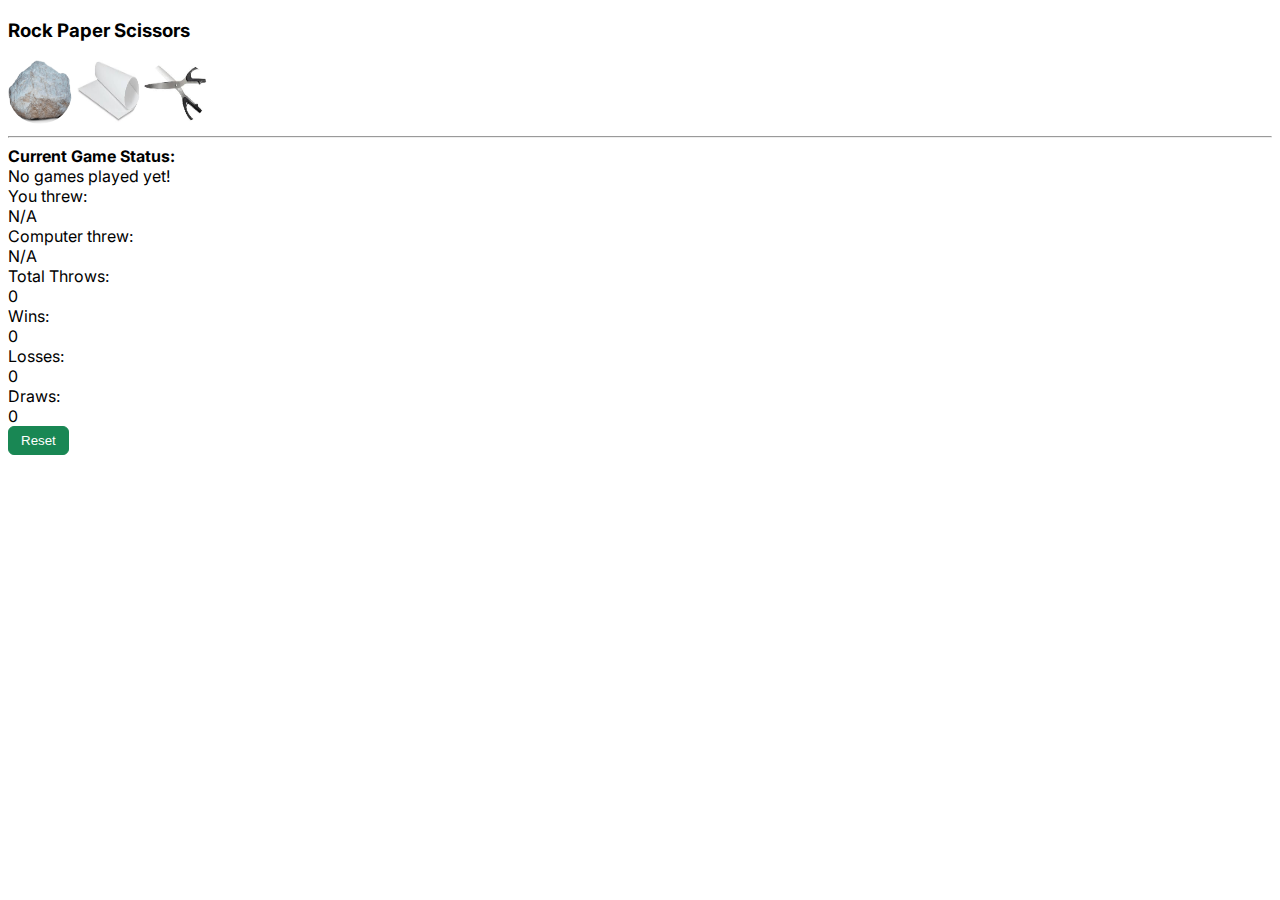
<file: rps/index.html>
<!DOCTYPE html>
<html lang="en">
<head>
    <meta charset="UTF-8">
    <meta name="viewport" content="width=device-width, initial-scale=1.0">
    <title>RPS</title>
    <meta name="description" content="RPS" />
    <link href="https://cdn.jsdelivr.net/npm/bootstrap@5.2.3/dist/css/bootstrap.min.css" rel="stylesheet" integrity="sha384-rbsA2VBKQhggwzxH7pPCaAqO46MgnOM80zW1RWuH61DGLwZJEdK2Kadq2F9CUG65" crossorigin="anonymous">
    <link href="https://fonts.googleapis.com/css2?family=Inter:wght@100;200;300;400;500;600;700;800;900&display=swap" rel="stylesheet">
    <link rel="stylesheet" href="./assets/src/style.css">
</head>
<body>
    <div class="container py-5">
        <div class="row justify-content-center">
            <div class="col-md-8 col-lg-6">
                <div class="panel-heading text-center">
                    <h3>
                        Rock Paper Scissors
                    </h3>
                </div>

                <div class="card">
                    <div class="card-body text-center">
                        <img 
                            role="button"
                            class="img-fluid border p-2 transition img-size"
                            alt="rock"
                            src="assets/images/rock.jpg" 
                            onclick="playerChoose('ROCK')">

                        <img 
                            role="button"
                            class="img-fluid border p-2 mx-3 transition img-size"
                            alt="photo" 
                            src="assets/images/paper.jpg" 
                            onclick="playerChoose('PAPER')">

                        <img 
                            role="button"
                            class="img-fluid border p-2 transition img-size" 
                            alt="photo" 
                            src="assets/images/scissors.jpg" 
                            onclick="playerChoose('SCISSORS')">
                        <hr>

                        <div class="mb-2">
                            <b>Current Game Status:</b> <br>

                            <span id="result" class="resultColor" emoji="emoji">No games played yet!</span>
                        </div>
                        <div class="mb-2">
                            You threw: <br> 

                            <span id="playerChoice">N/A</span>
                        </div>
                        <div class="mb-2">
                            Computer threw: <br>

                            <span id="computerChoice">N/A</span>
                        </div>
                        <div class="mb-2">
                            Total Throws: <br>

                            <span id="throwCount">0</span>
                        </div>

                        <div class="d-flex flex-wrap justify-content-center mb-2 gap-4">
                            <div class="mb-2">
                                Wins: <br>

                                <span id="wins">0</span>
                            </div>
                            <div class="mb-2">
                                Losses: <br>

                                <span id="losses">0</span>
                            </div>
                            <div class="mb-2">
                                Draws: <br>

                                <span id="draws">0</span>
                            </div>
                        </div>

                        <button class="reset-game" onclick="resetScore()">
                            Reset
                        </button>
                    </div>
                </div>
            </div>
        </div>
    </div>

    <script src="./assets/src/script.js"></script>
</body>
</html>
</file>
<file: rps/assets/src/style.css>
body, 
html {
    font-family: 'Inter';
}

.reset-game {
    border: 1px solid #198754;
    padding: 6px 12px;
    border-radius: 0.375rem;
    cursor: pointer;
    background-color: #198754;
    color: #ffffff;
    transition: background-color 0.2s ease-in-out, color 0.2s ease-in-out;

    &:hover {
        background-color: #ffffff;
        color: #198754;
    }
}

@keyframes dance {
    from {
        transform: rotateX(0deg);
    } to {
        transform: rotateX(360deg);
    }
}

.dance-animation {
    animation: dance 1s;
}

.transition {
    border-radius: 50%;
    transition: all 0.6s ease;
}

.transition:hover {
    background: #dee2e6;
}

.img-size {
    width: 64px;
    height: 64px;
}
</file>
